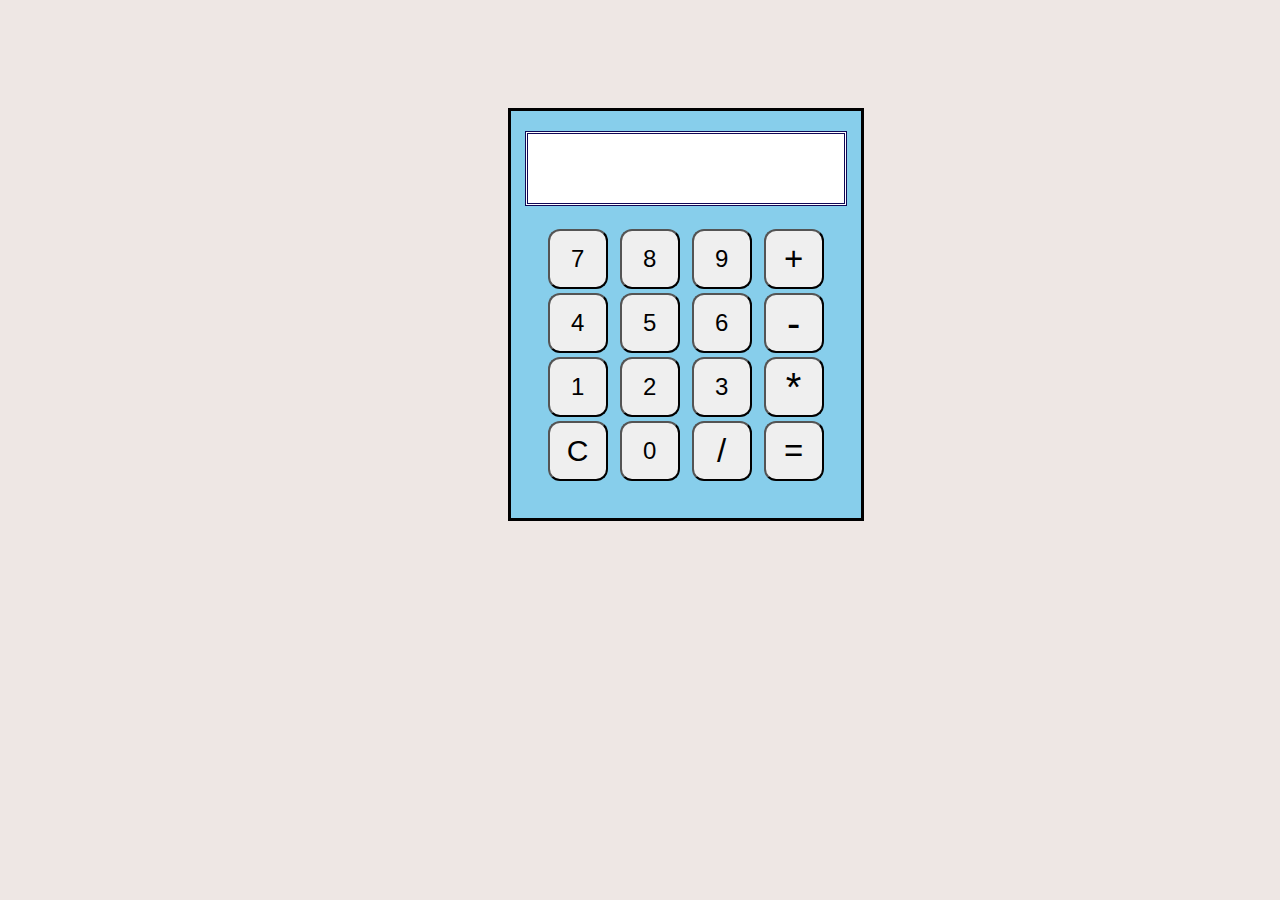
<file: index.html>
<!DOCTYPE html>
<html lang="en">
<head>
    <meta charset="UTF-8">
    <meta http-equiv="X-UA-Compatible" content="IE=edge">
    <meta name="viewport" content="width=device-width, initial-scale=1.0">
    <link href="calci.css" type="text/css" rel="stylesheet">
    <title>calculator</title>
</head>
<body>
    <script src="calci.js"></script>
    <div class="container">
        <div class="main-body">
            <div class="screen">
                  <input type="text" id="display">
            </div>
            <div class="keys">
                <table class="key-btn">
                    <tr>
                        <td><button class="button-key" onclick="btnclick(7)">7</button></td><td></td><td></td>
                        <td><button class="button-key" onclick="btnclick(8)">8</button></td><td></td><td></td>
                        <td><button  class="button-key" onclick="btnclick(9)">9</button></td><td></td><td></td>
                        <td><button class="button-key" onclick="btnclick('+')" style="font-size: 33px;">+</button></td><td></td><td></td>
                    </tr>
                    <tr>
                        <td><button class="button-key" onclick="btnclick(4)">4</button></td><td></td><td></td>
                        <td><button class="button-key" onclick="btnclick(5)">5</button></td><td></td><td></td>
                        <td><button class="button-key" onclick="btnclick(6)">6</button></td><td></td><td></td>
                        <td><button class="button-key" onclick="btnclick('-')"  style="font-size: 40px;">-</button></td><td></td><td></td>
                    </tr>
                    <tr>
                        <td><button class="button-key" onclick="btnclick(1)">1</button></td><td></td><td></td>
                        <td><button class="button-key" onclick="btnclick(2)">2</button></td><td></td><td></td>
                        <td><button class="button-key" onclick="btnclick(3)">3</button></td><td></td><td></td>
                        <td><button class="button-key" onclick="btnclick('*')" style="font-size: 40px;" >*</button></td><td></td><td></td>
                    </tr>
                    <tr>
                        <td><button class="button-key" onclick="displayClear()"style="font-size: 30px;" >C</button></td><td></td><td></td>
                        <td><button class="button-key" onclick="btnclick(0)">0</button></td><td></td><td></td>
                        <td><button class="button-key" onclick="btnclick('/')" style="font-size: 33px;">/</button></td><td></td><td></td>
                        <td><button class="button-key" onclick="equalClick()" style="font-size: 33px;">=</button></td><td></td><td></td>
                    </tr>
                </table>

            </div>
        </div>
    </div>
    
</body>
</html>
</file>
<file: calci.css>
body{
    background-color: rgb(238, 231, 228);
}
.container{
    padding-top: 100px;
   
}

.main-body{
    height: 407px;
    width: 350px;
    border: solid 3px;
    margin-left: 500px;
    background: skyblue;
}

.screen{
    padding: 20px;
}
#display{
    width: 312px;
    height: 67px;
    margin-left: -6px;
    border: double ;
    border-color: unset;
    background-color:white;
    font-weight: bold;
    font-size: x-large;
    color:rgb(16, 8, 87);
}

.button-key{
    width: 60px;
    border-radius: 12px;
    height: 60px;
    font-family: revert;
    font-size: x-large;
    cursor: pointer;
}

button:active{
    transform: translateY(4px)
}
button:hover{
    background-color: rgb(233, 232, 167);
}

.key-btn{
    margin-left: 33.589px;
}
</file>
